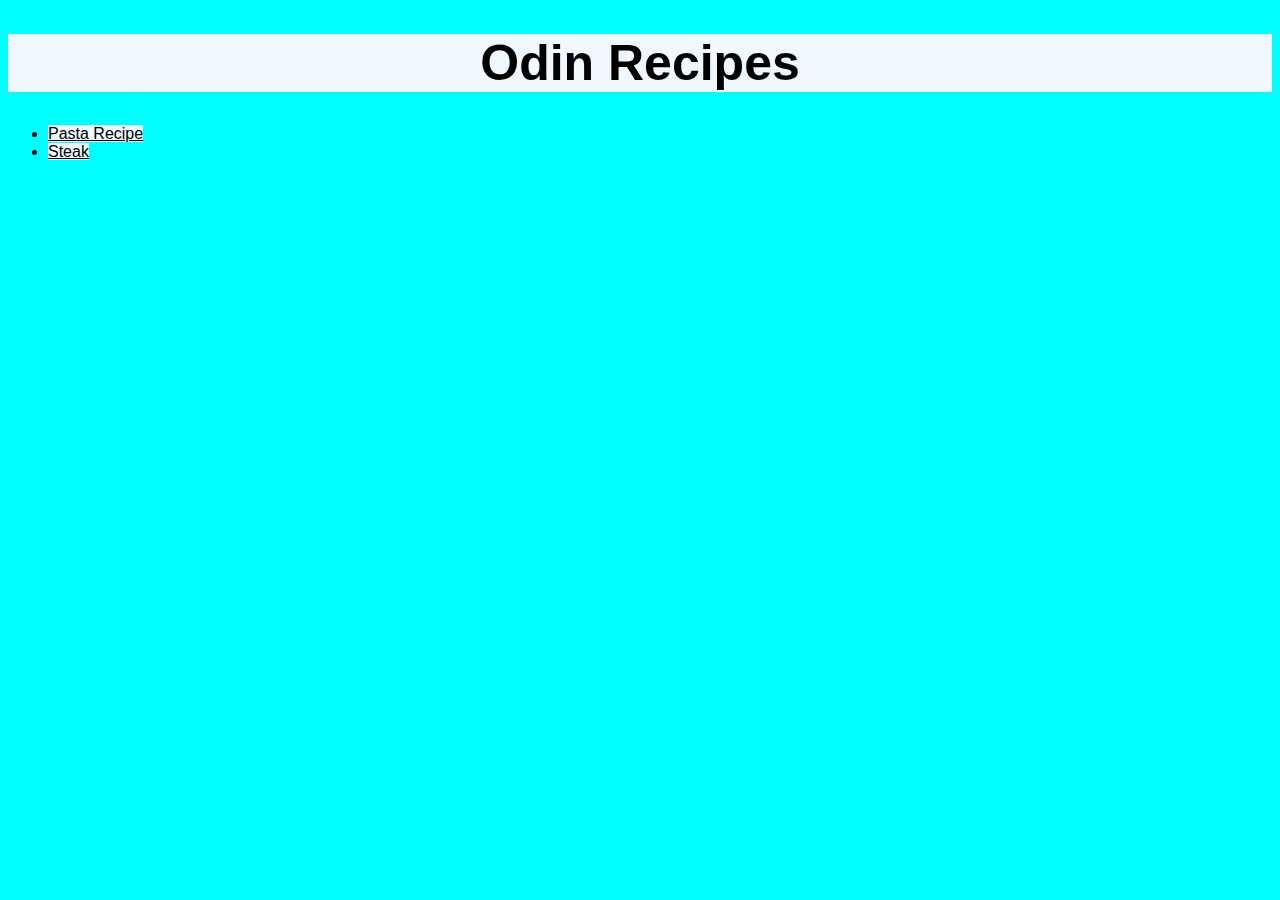
<file: index.html>
<!DOCTYPE html>
<html lang="en">
<head>
    <meta charset="UTF-8">
    <meta name="viewport" content="width=device-width, initial-scale=1.0">
    <link rel="stylesheet" href="style.css">
    <title>Main Page</title>
</head>
<body>
    <h1 class="title">Odin Recipes</h1>
    <ul>
        <li> <a href="recipes/pasta.html" >Pasta Recipe</a></li>
        <li><a href="recipes/steak.html">Steak</a></li>
    </ul>
   
</body>
</html>
</file>
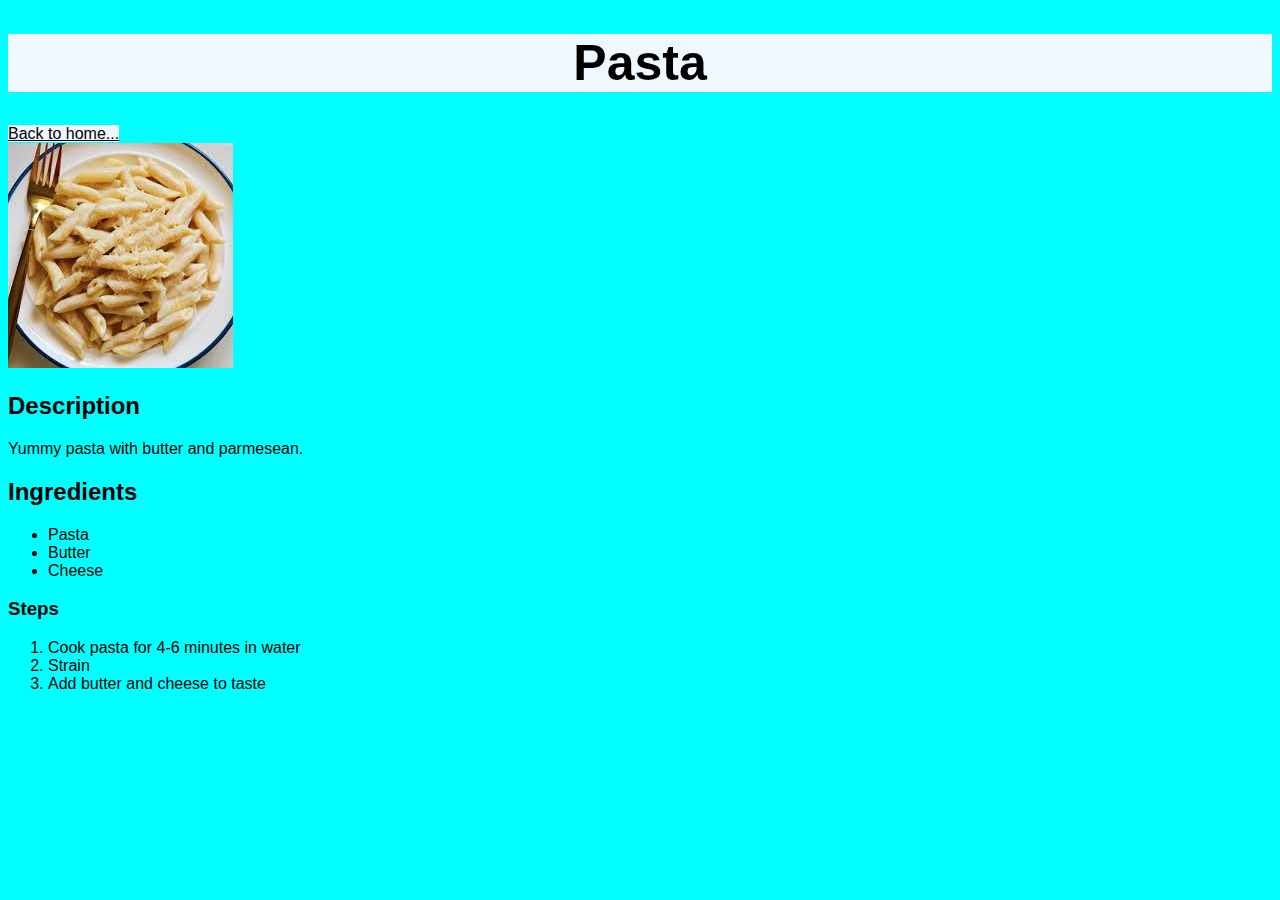
<file: recipes/pasta.html>
<!DOCTYPE html>
<html lang="en">
<head>
    <meta charset="UTF-8">
    <link rel="stylesheet" href="../style.css">
    <meta name="viewport" content="width=device-width, initial-scale=1.0">
    <title>Pasta Recipes</title>
</head>
<body>
    <h1>Pasta</h1>
    <a href="../index.html">Back to home...</a>
    <br>
    <img src="../pasta.jpeg" alt="pasta">
    <h2>Description</h2>
    <p>Yummy pasta with butter and parmesean.</p>
    <h2>Ingredients</h2>
    <ul>
        <li>Pasta</li>
        <li>Butter</li>
        <li>Cheese</li>
    </ul>
    <h3>Steps</h3>
    <ol>
        <li>Cook pasta for 4-6 minutes in water</li>
        <li>Strain</li>
        <li>Add butter and cheese to taste</li>
    </ol>
</body>
</html>
</file>
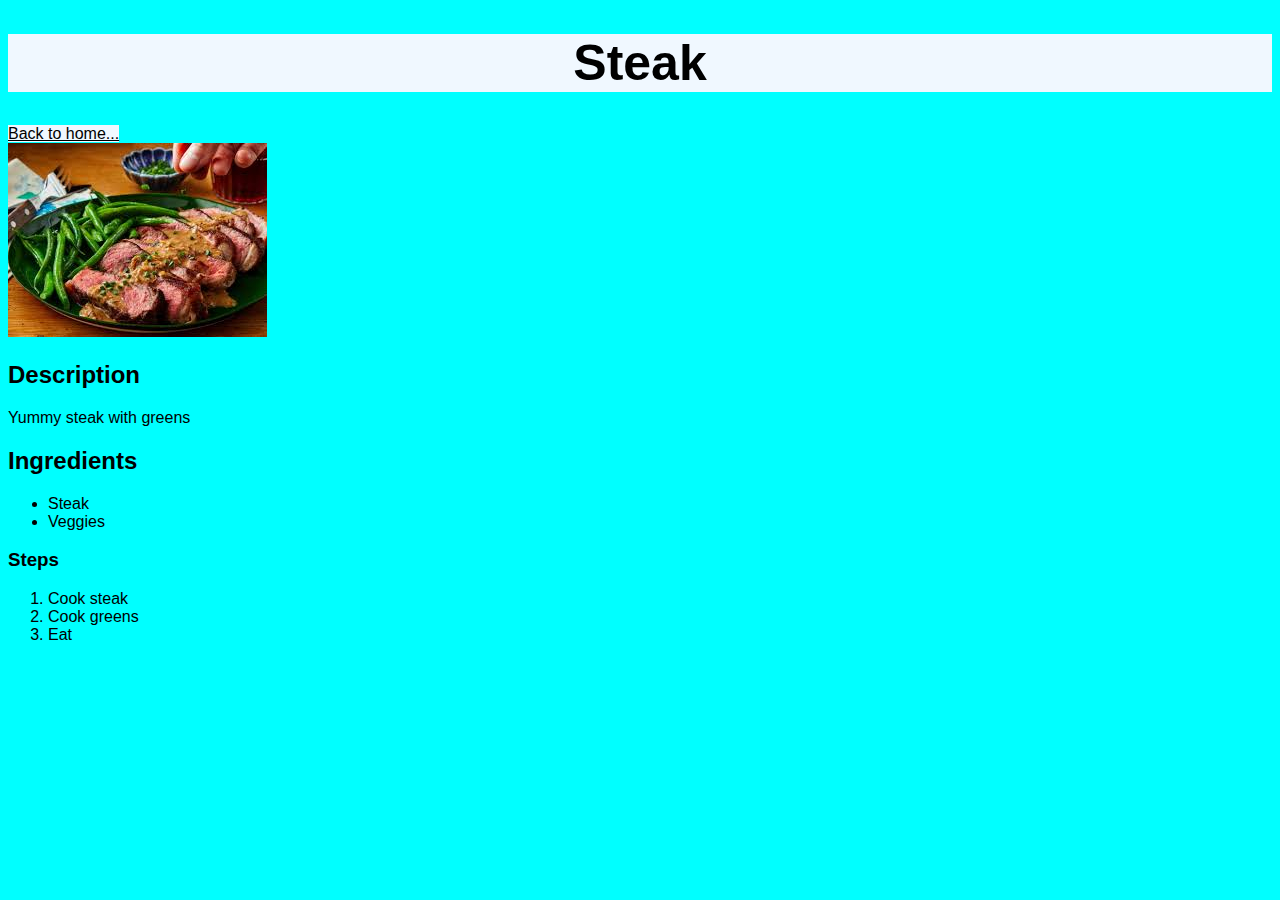
<file: recipes/steak.html>
<!DOCTYPE html>
<html lang="en">
<head>
    <meta charset="UTF-8">
    <link rel="stylesheet" href="../style.css">
    <meta name="viewport" content="width=device-width, initial-scale=1.0">
    <title>Steak Recipes</title>
</head>
<body>
    <h1>Steak</h1>
    <a href="../index.html">Back to home...</a>
    <br>
    <img src="../steak.jpeg" alt="steak">
    <h2>Description</h2>
    <p>Yummy steak with greens</p>
    <h2>Ingredients</h2>
    <ul>
        <li>Steak</li>
        <li>Veggies</li>
    </ul>
    <h3>Steps</h3>
    <ol>
        <li>Cook steak</li>
        <li>Cook greens</li>
        <li>Eat</li>
    </ol>
</body>
</html>
</file>
<file: style.css>
* {
    font-family: 'Segoe UI', Tahoma, Geneva, Verdana, sans-serif;
}
body {
    background-color: aqua;
}

h1 {
    font-size: 50px;
    text-align: center;
    background-color: aliceblue;
}

a {
    background-color: aliceblue;
    text-align: center;
    color: black;
}
</file>
